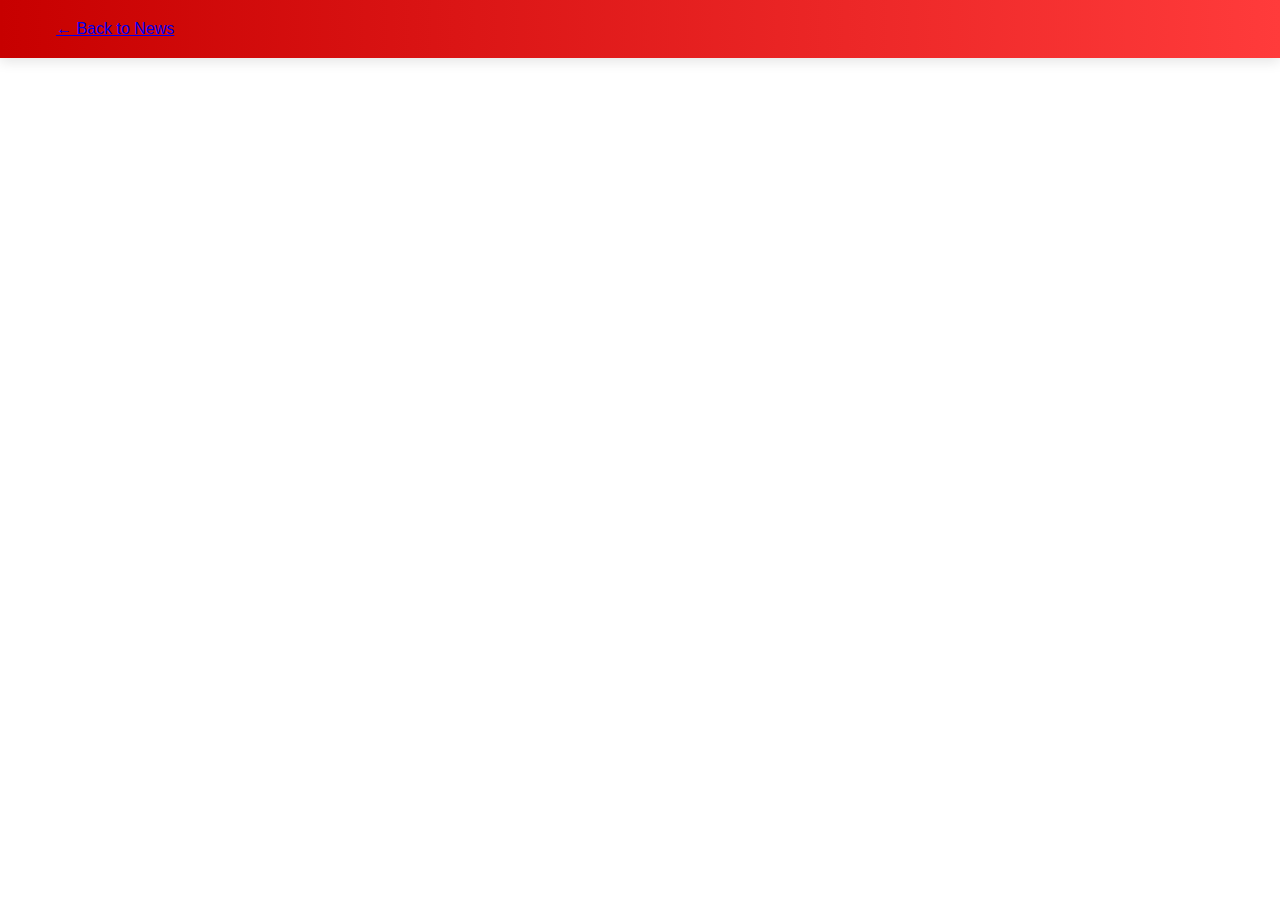
<file: article.html>
<!DOCTYPE html>
<html lang="en">
<head>
  <meta charset="UTF-8">
  <title>Article</title>
  <link rel="stylesheet" href="style.css">
</head>
<body>

<header class="navbar">
  <div class="container">
    <a href="index.html">← Back to News</a>
  </div>
</header>

<main class="container" id="articleContent"></main>

<script>
  const article = JSON.parse(localStorage.getItem("article"));
  const container = document.getElementById("articleContent");

  container.innerHTML = `
    <h1>${article.title}</h1>
    <img src="${article.urlToImage || ''}" style="width:100%;margin:20px 0;">
    <p>${article.content || article.description}</p>
    <a href="${article.url}" target="_blank">Read full source</a>
  `;
</script>

</body>
</html>
</file>
<file: style.css>
/* Reset and base */
* {
  margin: 0;
  padding: 0;
  box-sizing: border-box;
}

body {
  font-family: "Inter", sans-serif;
  background: #ffffff;
  color: #111;
  line-height: 1.6;
}

/* Containers */
.container {
  max-width: 1200px;
  margin: auto;
  padding: 16px;
}

/* NAVBAR */
/* NAVBAR UNIQUE STYLE */
.navbar {
  background: linear-gradient(90deg, #c70000, #ff3b3b);
  color: #fff;
  position: sticky;
  top: 0;
  z-index: 1000;
  box-shadow: 0 4px 12px rgba(0,0,0,0.1);
  border-bottom: none;
}

.nav-top {
  display: flex;
  justify-content: space-between;
  align-items: center;
  padding: 12px 0;
}

.logo {
  font-size: 32px;
  font-weight: 900;
  letter-spacing: -1px;
  color: #fff;
  text-shadow: 1px 1px 2px rgba(0,0,0,0.3);
}

.logo span {
  color: #00faff; /* wave accent blue */
}

.dark-btn {
  border: 1px solid #fff;
  background: rgba(255,255,255,0.1);
  color: #fff;
  padding: 6px 12px;
  border-radius: 20px;
  cursor: pointer;
  transition: all 0.3s;
}

.dark-btn:hover {
  background: rgba(255,255,255,0.3);
}

.nav-bottom {
  display: flex;
  align-items: center;
  justify-content: space-between;
  padding: 10px 0;
  flex-wrap: wrap;
  gap: 10px;
}

/* Nav Links as Pills */
.nav-links a {
  text-decoration: none;
  color: #fff;
  background: rgba(255,255,255,0.1);
  padding: 6px 14px;
  border-radius: 20px;
  font-weight: 600;
  font-size: 14px;
  transition: all 0.3s;
}

.nav-links a:hover {
  background: #fff;
  color: #c70000;
  transform: translateY(-2px);
  box-shadow: 0 2px 6px rgba(0,0,0,0.2);
}

/* Search Container */
.search-container {
  position: relative;
}

.search-container input {
  padding: 6px 28px 6px 12px;
  border-radius: 20px;
  border: none;
  font-size: 14px;
  outline: none;
}

.search-container .search-icon {
  position: absolute;
  right: 10px;
  top: 50%;
  transform: translateY(-50%);
  pointer-events: none;
}

/* DARK MODE ADJUSTMENTS FOR NAVBAR */
body.dark .navbar {
  background: linear-gradient(90deg, #222, #333);
}

body.dark .nav-links a {
  background: rgba(255,255,255,0.1);
  color: #eee;
}

body.dark .nav-links a:hover {
  background: #eee;
  color: #222;
}

body.dark .dark-btn {
  border: 1px solid #eee;
  background: rgba(255,255,255,0.1);
  color: #eee;
}

/* Search bar */
#searchInput {
  margin-left: auto;
  padding: 8px 12px;
  font-size: 14px;
  border: 1px solid #ccc;
  border-radius: 4px;
  width: 220px;
}

/* HERO SECTION */
.hero {
  display: grid;
  grid-template-columns: 2fr 1fr;
  gap: 20px;
  margin: 30px 0;
}

.hero-main {
  position: relative;
}

.hero-main img {
  width: 100%;
  height: 420px;
  object-fit: cover;
  border-radius: 6px;
}

.hero-main h2 {
  font-size: 32px;
  margin: 12px 0;
  font-weight: 800;
}

.hero-main p {
  font-size: 16px;
  color: #444;
  margin-bottom: 12px;
}

.hero-main button {
  padding: 8px 14px;
  background: #c70000;
  color: #fff;
  border: none;
  border-radius: 4px;
  cursor: pointer;
  font-weight: 600;
  transition: background 0.2s;
}

.hero-main button:hover {
  background: #a50000;
}

/* NEWS GRID */
.news-grid {
  display: grid;
  grid-template-columns: repeat(3, 1fr);
  gap: 20px;
}

.news-card {
  background: #fff;
  border-top: 3px solid #c70000;
  border-radius: 6px;
  overflow: hidden;
  box-shadow: 0 2px 6px rgba(0,0,0,0.05);
  transition: transform 0.2s;
}

.news-card:hover {
  transform: translateY(-5px);
}

.news-card img {
  width: 100%;
  height: 180px;
  object-fit: cover;
}

.news-card h3 {
  font-size: 18px;
  margin: 10px;
  font-weight: 700;
}

.news-card p {
  font-size: 14px;
  color: #555;
  margin: 0 10px 10px 10px;
}

.news-card button {
  margin: 0 10px 10px 10px;
  padding: 6px 12px;
  background: #c70000;
  color: #fff;
  border: none;
  border-radius: 4px;
  cursor: pointer;
  font-weight: 600;
}

.news-card button:hover {
  background: #a50000;
}

/* FOOTER */
.footer {
  background: #111;
  color: #eee;
  text-align: center;
  padding: 20px;
  margin-top: 50px;
  font-size: 14px;
}

/* DARK MODE */
body.dark {
  background: #121212;
  color: #eee;
}

body.dark nav a,
body.dark #searchInput {
  color: #eee;
  background: #1e1e1e;
}

body.dark .navbar {
  border-color: #333;
}

body.dark .hero-main p,
body.dark .news-card p {
  color: #ccc;
}

/* RESPONSIVE */
@media (max-width: 900px) {
  .hero {
    grid-template-columns: 1fr;
  }

  .news-grid {
    grid-template-columns: 1fr;
  }

  nav {
    display: none;
  }

  #searchInput {
    width: 100%;
    margin-top: 10px;
  }
}
</file>
